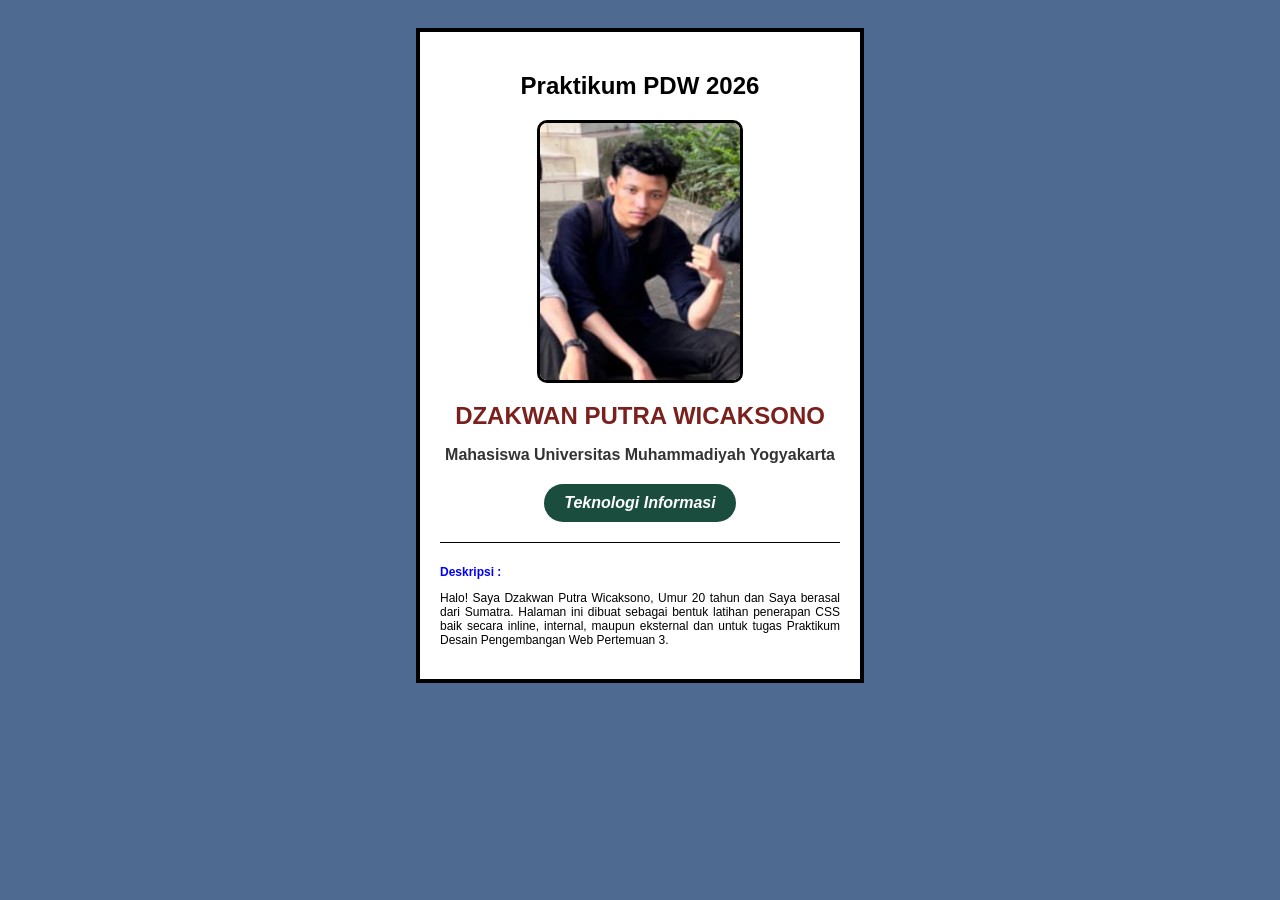
<file: css/index.html>
<!DOCTYPE html>
<html lang="id">
<head>
    <meta charset="UTF-8">
    <meta name="viewport" content="width=device-width, initial-scale=1.0">
    <title>Praktikum PDW 2023 - Profil Diri</title>
    
    <link rel="stylesheet" href="style.css">

    <style>
        body {
            background-color: #4e6a91; /* Warna kuning seperti contoh gambar */
            font-family: Arial, sans-serif;
            display: flex;
            justify-content: center;
            padding: 20px;
        }

        .container {
            border: 4px solid black;
            width: 400px;
            padding: 20px;
            background-color: white;
            text-align: center;
        }

        .deskripsi-box {
            text-align: justify;
            font-size: 12px;
            margin-top: 20px;
            border-top: 1px solid #000;
            padding-top: 10px;
        }
    </style>
</head>
<body>

    <div class="container">
        <h2 style="margin-bottom: 20px;">Praktikum PDW 2026</h2>

        <img src="../photos/me.jpg" alt="Foto Profil Saya" 
             style="width: 200px; border-radius: 10px; border: 3px solid black;">

        <h1 class="nama-user">Dzakwan Putra Wicaksono</h1>
        <p class="tagline">Mahasiswa Universitas Muhammadiyah Yogyakarta</p>

        <div class="status-badge">Teknologi Informasi</div>

        <div class="deskripsi-box">
            <p><strong style="color: blue;">Deskripsi :</strong></p>
            <p>
                Halo! Saya Dzakwan Putra Wicaksono, Umur 20 tahun dan Saya berasal dari Sumatra. 
                Halaman ini dibuat sebagai bentuk latihan penerapan CSS baik secara inline, internal, 
                maupun eksternal dan untuk tugas Praktikum Desain Pengembangan Web Pertemuan 3.
            </p>
        </div>
    </div>

</body>
</html>
</file>
<file: css/style.css>
/* Pengaturan untuk Nama (H1) */
.nama-user {
    color: #7a201d; /* Warna merah tua khas UMY */
    margin-top: 15px;
    font-size: 24px;
    text-transform: uppercase;
}

/* Pengaturan untuk Tagline */
.tagline {
    font-weight: bold;
    color: #333;
    margin-bottom: 20px;
}

/* Pengaturan Badge Hijau seperti contoh */
.status-badge {
    background-color: #1b4d3e; /* Warna hijau tua */
    color: white;
    padding: 10px 20px;
    border-radius: 20px;
    display: inline-block;
    font-style: italic;
    font-weight: bold;
}
</file>
